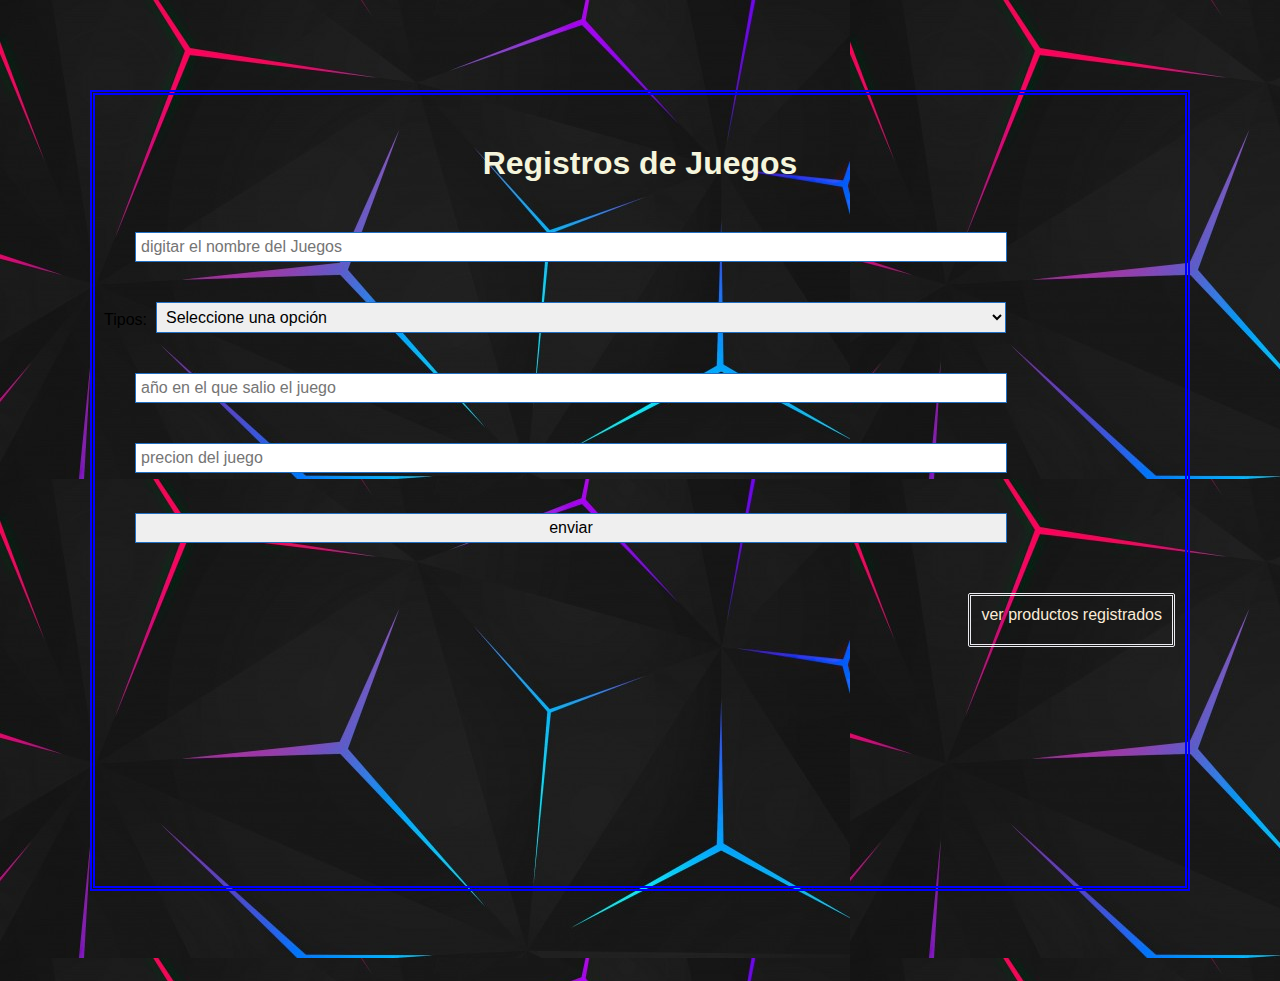
<file: index.html>
<!DOCTYPE html>
<html lang="es">
  <head>
    <meta charset="UTF-8" />
    <title>Registro De Juegos</title>
    <link rel="stylesheet" href="./estilo.css" />
  </head>

  <body>
    
    <form id="contenedor">
      <div>
        <h1 id="letra">Registros de Juegos</h1>
        <input
          type="text"
          id="nombre"
          placeholder="digitar el nombre del Juegos"
          required
        />
      </div>
      <div>
        <label for="juego">Tipos:</label>
        <select name="juegos" id="juego" required>
          <option value="">Seleccione una opción</option>
          <option value="accion">accion</option>
          <option value="terror">terror</option>
          <option value="shooter">shooter</option>
          <option value="aventura">aventura</option>
        
        </select>
      </div>
      <div>
        <input
          type="number"
          step="0"
          min="1910"
          max="2024"
          id="año"
          placeholder="año en el que salio el juego"
          required
        />
      </div>
      <div>
        <input
          type="number"
          step="0.111"
          min="10.111"
          max="100.000"
          id="precio"
          placeholder="precion del juego"
          required
        />
      </div>
      <div id="boto">
        <input type="submit" value="enviar" />
      </div>
      
      <div id="a">
        <a href="./catalogo.html">ver productos registrados</a>
      </div>
    </form>

      <script src="./proyec.js"></script>
  </body>
</html>
</file>
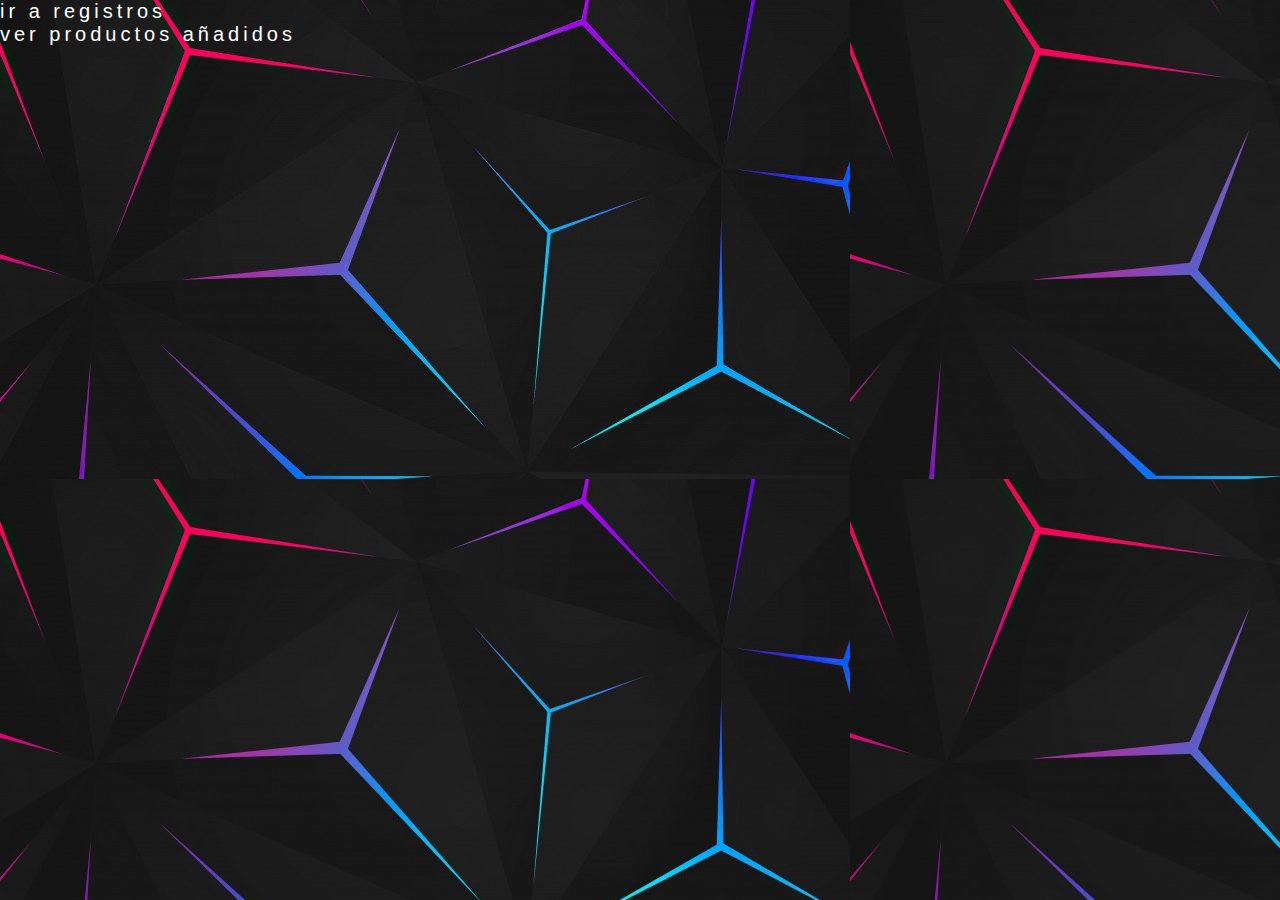
<file: catalogo.html>
<!DOCTYPE html> 
<html lang="es">
  <head>
    <meta charset="UTF-8" />
    <title>catalogo</title>
    
    <link
      href="https://cdn.jsdelivr.net/npm/bootstrap@5.0.2/dist/css/bootstrap.min.css"
      rel="stylesheet"
      integrity="sha384-EVSTQN3/azprG1Anm3QDgpJLIm9Nao0Yz1ztcQTwFspd3yD65VohhpuuCOmLASjC"
      crossorigin="anonymous"
    />
    <script
      src="https://cdn.jsdelivr.net/npm/bootstrap@5.0.2/dist/js/bootstrap.bundle.min.js"
      integrity="sha384-MrcW6ZMFYlzcLA8Nl+NtUVF0sA7MsXsP1UyJoMp4YLEuNSfAP+JcXn/tWtIaxVXM"
      crossorigin="anonymous"
    ></script>
    <link rel="stylesheet" href="./e.css" />
  </head>

  <body>
    <div class="container text-center ">
      <div class="row mt-4">
        <a id="p2" href="./index.html">ir a registros</a>
        <div class="col"> </div>
          <div id="informacion"></div>
      <a class="btn-neon" href="./tablacompra.html">ver productos añadidos</a>
    </div>
   
  </div>

    <script src="./card.js"></script>
  </body>
</html>
</file>
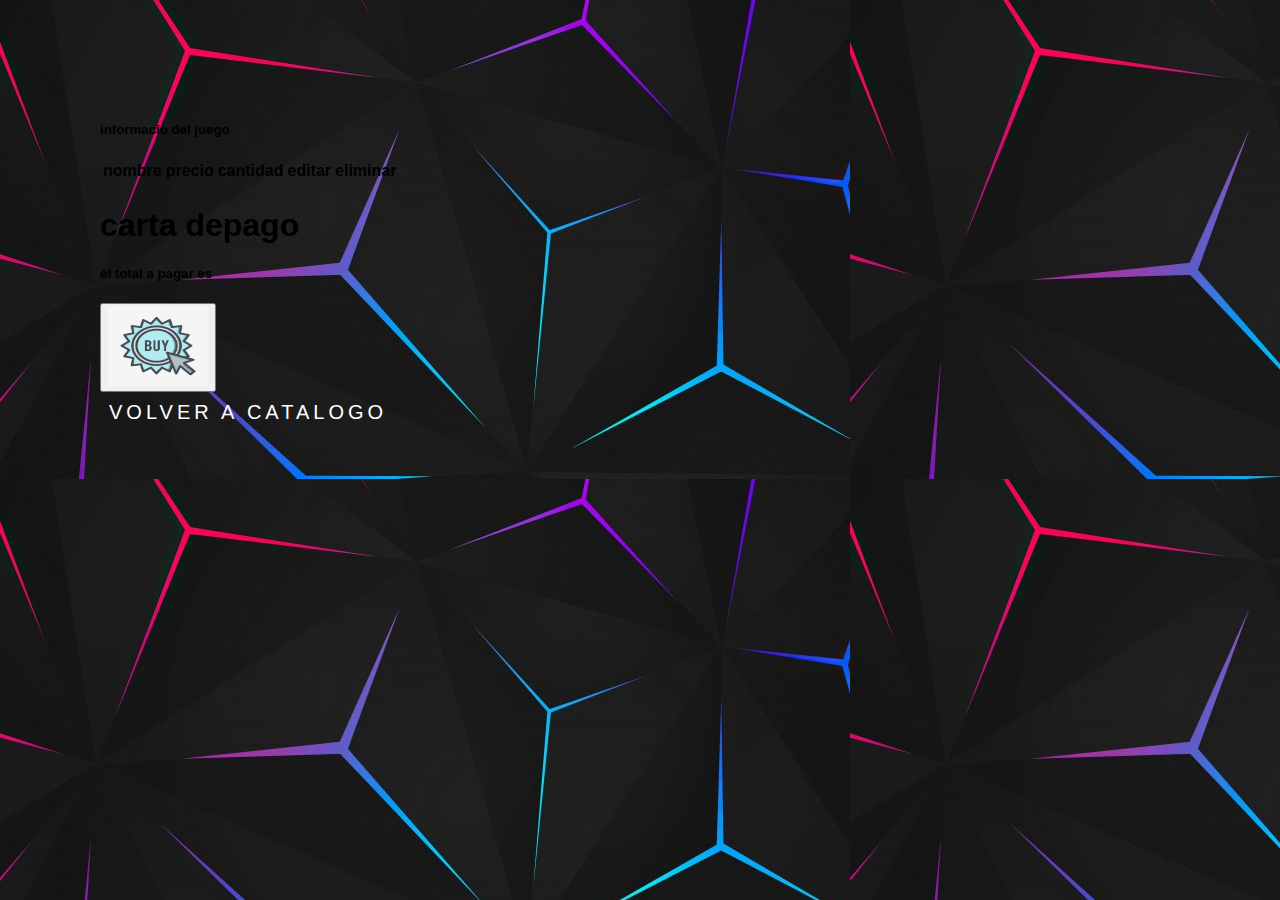
<file: tablacompra.html>
<!DOCTYPE html>
<html lang="es">

<head>
  <meta charset="UTF-8" />
  <title>catalogo</title>
  <link href="https://cdn.jsdelivr.net/npm/bootstrap@5.0.2/dist/css/bootstrap.min.css" rel="stylesheet"
    integrity="sha384-EVSTQN3/azprG1Anm3QDgpJLIm9Nao0Yz1ztcQTwFspd3yD65VohhpuuCOmLASjC" crossorigin="anonymous" />
  <script src="https://cdn.jsdelivr.net/npm/bootstrap@5.0.2/dist/js/bootstrap.bundle.min.js"
    integrity="sha384-MrcW6ZMFYlzcLA8Nl+NtUVF0sA7MsXsP1UyJoMp4YLEuNSfAP+JcXn/tWtIaxVXM"
    crossorigin="anonymous"></script>
    <link rel="stylesheet" href="./tabla.css" />

</head>

<body>
  <form id="d">
    <div class="container" style="width: 100rem">
      <div class="row mt-4">
        <div class="col">
          <div class="card" style="width: 40rem">
            <div class="card-body">
              <table class="table  table-borderless-column ">
                <thead >
                  <tr  class="container text-center ">
                    </trclass>

                    <h5 class="card-title text-center">informacio del juego</h5>
                    <th scope="col">nombre </th>
                    <th scope="col">precio </th>
                    <th scope="col">cantidad</th>
                    <th scope="col">editar</th>
                    <th scope="col">eliminar</th>


                  </tr>
                  <tr></tr>

                </thead>

                <tbody id="producto"></tbody>
              </table>
            </div>

          </div>
        </div>

      </div>

    </div>



  </form>
  <div class="container text-center ">
    <div class="row mt-4">
      <div class="col"> </div>
        <div class="card" style="width: 20rem;">
          <div class="card-body">
            <h1>carta depago</h1>
      
            <h5>el total a pagar es </h5> 
            <h4 id="m"></h4>
            <button id="e" type="submit"   class="btn btn-outline-dark" > <img src="/compra3.jpg" height ="80" width="100" /></button>
           
          </div>
        </div>
  <a class="btn-neon" href="./catalogo.html" >
   
   VOLVER A CATALOGO</a>

 
  <script src="tabalcom.js"></script>
</body>

</html>
</file>
<file: estilo.css>
* {
  padding: 0;
  margin: 0;
  -webkit-box-sizing: border-box;
  -moz-box-sizing: border-box;
  box-sizing: border-box;
  font-family: Arial, sans-serif;
}

body {
  background-image: url(./fondo2.jpg);
}
#letra {
  display: flex;
  justify-content: center;

  margin: 50px;
  color:beige;
}
#contenedor {
  border: blue 5px double;
  height: 89vh;
  margin: 90px;
  overflow: hidden;
}
#contenedor input[type="text"]:focus,
#contenedor select[name="juegos"]:focus,
#contenedor input[type="number"]:focus,
a[href="./catalogo.html"]:focus,
.contenedor:focus {
  border: 5px solid #4fb560;
}

#contenedor input {
  display: block;
  width: 80%;
  padding: 5px;
  margin: 40px;
  border: 1px solid #226fc1;
  font-size: 16px;
}
#contenedor select {
  display: block;
  width: 78%;
  padding: 5px;
  margin: 2px;
  border: 1px solid #226fc1;
  font-size: 16px;
}
#contenedor label {
  margin: 9px;
  float: left;
}

#contenedor input [type="submit"] {
  width: 200pt;
  margin: 0 auto;
  background: none;
  border: 1px solid #4fb560;
  color: #4fb560;
  padding: 10px;
  cursor: pointer;
}

#a a {
  text-decoration: none;
  border: rgb(235, 235, 240) 3px double;
  margin: 10px;
  height: 6vh;
 float: right;
  padding: 10px;
  border-radius: 2px;
  color: antiquewhite;

}
</file>
<file: e.css>
* {
    padding: 0;
    margin: 0;
    -webkit-box-sizing: border-box;
    -moz-box-sizing: border-box;
    box-sizing: border-box;

    font-family: Arial, sans-serif;
  }
  body{
    background-image: url(./fondo2.jpg);  
  }


  .btn-neon{
left: 200px;
color: #fff;
letter-spacing: 4px;
font-size: 20px;
text-decoration: none;
overflow: hidden;
transition: 0.2s;
 }

 #p2{
  left: 200px;
  color: #fff;
  letter-spacing: 4px;
  font-size: 20px;
  text-decoration: none;
  overflow: hidden;
  transition: 0.2s;



 }

  #a{
    display: flex;
    border: red 5px double;
    margin: 10px;
    font-size: 16px;
    height: 68vh;


  }
  #e{

    display: flex;
    justify-content: center;
    font-size: 16px;
 

  }
</file>
<file: tabla.css>
body{

    margin: 0;
    padding: 100px;
     align-items: center;
    font-family: Arial, sans-serif;
    background-image: url(./fondo2.jpg);

  }

.btn-neon{
display:contents;
display: flex;
justify-content: center;
position: relative;
display: inline-block;
padding: 9px 9px;
color: #fff;
letter-spacing: 4px;
font-size: 20px;
text-decoration: none;
overflow: hidden;
transition: 0.2s;
}
</file>
